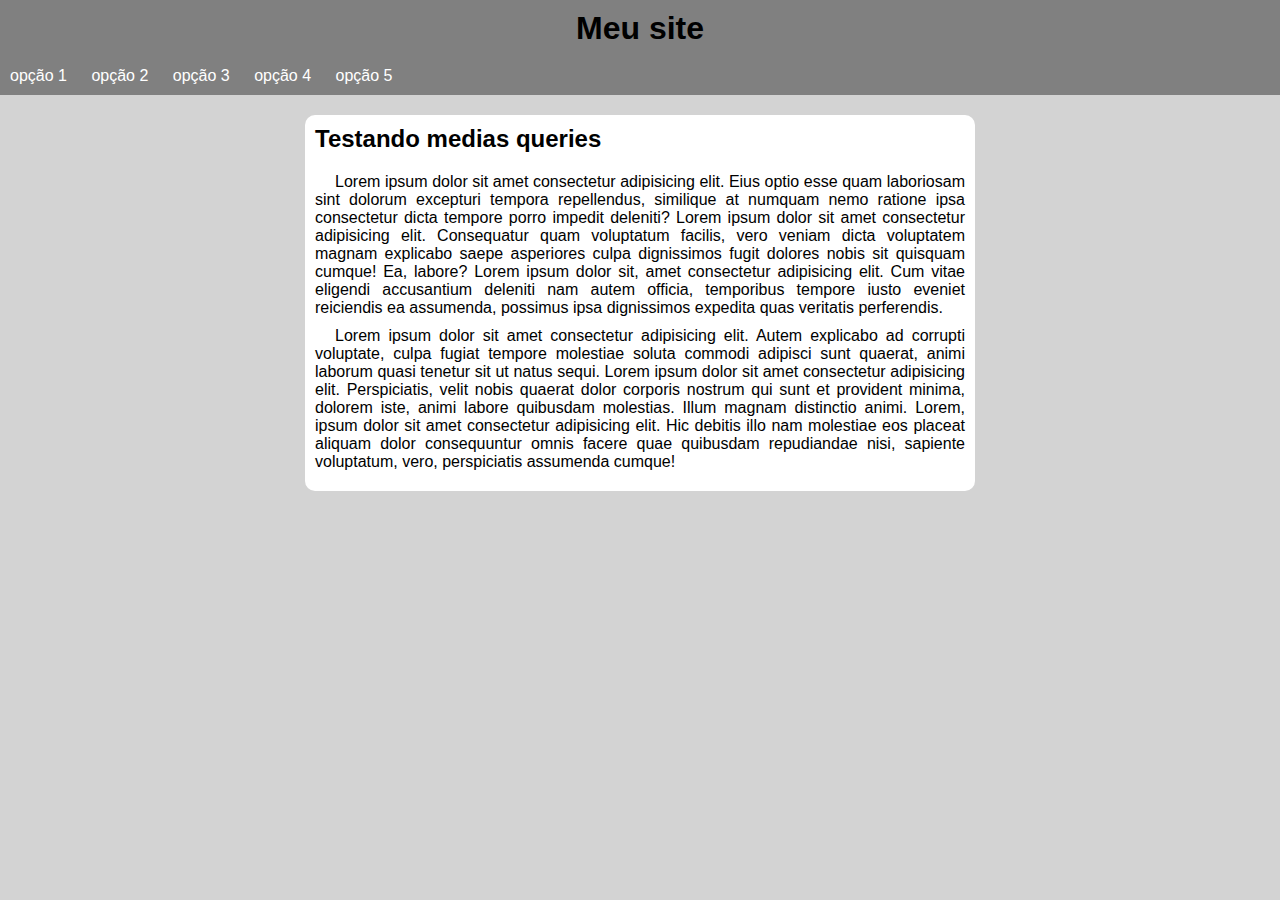
<file: mediaquerie026.html>
<!DOCTYPE html>
<html lang="pt-br">
<head>
    <meta charset="UTF-8">
    <meta name="viewport" content="width=device-width, initial-scale=1.0">
    <title>media querie</title>
    <link rel="stylesheet" href="https://fonts.googleapis.com/icon?family=Material+Icons">
    <link rel="stylesheet" href="stylemq26.css">
    <link rel="stylesheet" href="media-querie.css">
</head>
<body onresize="mudouTamanho()">
    <header>
        <h1>Meu site</h1>
        <i id="burguer" class = "material-icons" onclick="clickMenu()">menu</i>
        <menu id="itens">
            <ul>
                <li><a href="#">opção 1</a></li>
                <li><a href="#">opção 2</a></li>
                <li><a href="#">opção 3</a></li>
                <li><a href="#">opção 4</a></li>
                <li><a href="#">opção 5</a></li>
            </ul>
        </menu>
    </header>
    <main>
        <article>
            <h2>Testando medias queries</h2>
            <p>Lorem ipsum dolor sit amet consectetur adipisicing elit. Eius optio esse quam laboriosam sint dolorum excepturi tempora repellendus, similique at numquam nemo ratione ipsa consectetur dicta tempore porro impedit deleniti? Lorem ipsum dolor sit amet consectetur adipisicing elit. Consequatur quam voluptatum facilis, vero veniam dicta voluptatem magnam explicabo saepe asperiores culpa dignissimos fugit dolores nobis sit quisquam cumque! Ea, labore? Lorem ipsum dolor sit, amet consectetur adipisicing elit. Cum vitae eligendi accusantium deleniti nam autem officia, temporibus tempore iusto eveniet reiciendis ea assumenda, possimus ipsa dignissimos expedita quas veritatis perferendis.</p>
            <p> Lorem ipsum dolor sit amet consectetur adipisicing elit. Autem explicabo ad corrupti voluptate, culpa fugiat tempore molestiae soluta commodi adipisci sunt quaerat, animi laborum quasi tenetur sit ut natus sequi. Lorem ipsum dolor sit amet consectetur adipisicing elit. Perspiciatis, velit nobis quaerat dolor corporis nostrum qui sunt et provident minima, dolorem iste, animi labore quibusdam molestias. Illum magnam distinctio animi. Lorem, ipsum dolor sit amet consectetur adipisicing elit. Hic debitis illo nam molestiae eos placeat aliquam dolor consequuntur omnis facere quae quibusdam repudiandae nisi, sapiente voluptatum, vero, perspiciatis assumenda cumque!</p>
        </article>
    </main>
    <script>
        function clickMenu(){
           if (itens.style.display == 'block') {
            itens.style.display ='none'
           }else{
            itens.style.display = 'block'
           }
        }

        function mudouTamanho(){
            if(window.innerWidth >= 768){
                itens.style.display = 'block'
            }else{
                itens.style.display = 'none'
            }
        }
    </script>
</body>
</html>
</file>
<file: stylemq26.css>
@charset "UTF-8";

*{
    font-family: Arial, Helvetica, sans-serif;
    margin: 0px;
    padding: 0px;
}

body,html {
    background-color: lightgrey;
}

header {
    background-color: gray;
}

header > h1 {
    padding: 10px;
    text-align: center;
}
i#burguer {
    background-color: rgba(0, 0, 0, 0.564);
    color: white;
    display: block;
    text-align: center;
    padding: 10px;
    cursor: pointer;
}
i#burguer:hover{
    background-color: white;
    color: black;
}
menu {
    display: none;
}

menu > ul {
    list-style-type: none;
}

menu > ul > li > a {
    display: block;
    padding: 10px;
    text-align: center;
    text-decoration: none;
    background-color: gray;
    color: white;
    border-top: 0.1px solid rgb(255, 255, 255);
}

menu > ul > li > a:hover{
    background-color: rgb(0, 0, 0);
}

main {
    width: 90vw;
    background-color: white;
    padding: 10px;
    margin: auto;
    border-radius: 10px;
    margin-top: 20px;
}

article > h2 {
    padding-bottom: 20px;
}

article > p {
    text-align: justify;
    margin-bottom: 10px;
    text-indent: 20px;
}
</file>
<file: media-querie.css>
@charset "UTF-8";

@media  screen and (min-width: 800px) {
    i#burguer{
        display: none;
    }
    menu {
        display: block;
    }
    menu > ul > li{
        display: inline-block;
    }
    menu > ul > li > a {
        border-top: 0px;
    }
    main {
        width: 650px;
    }
}
</file>
